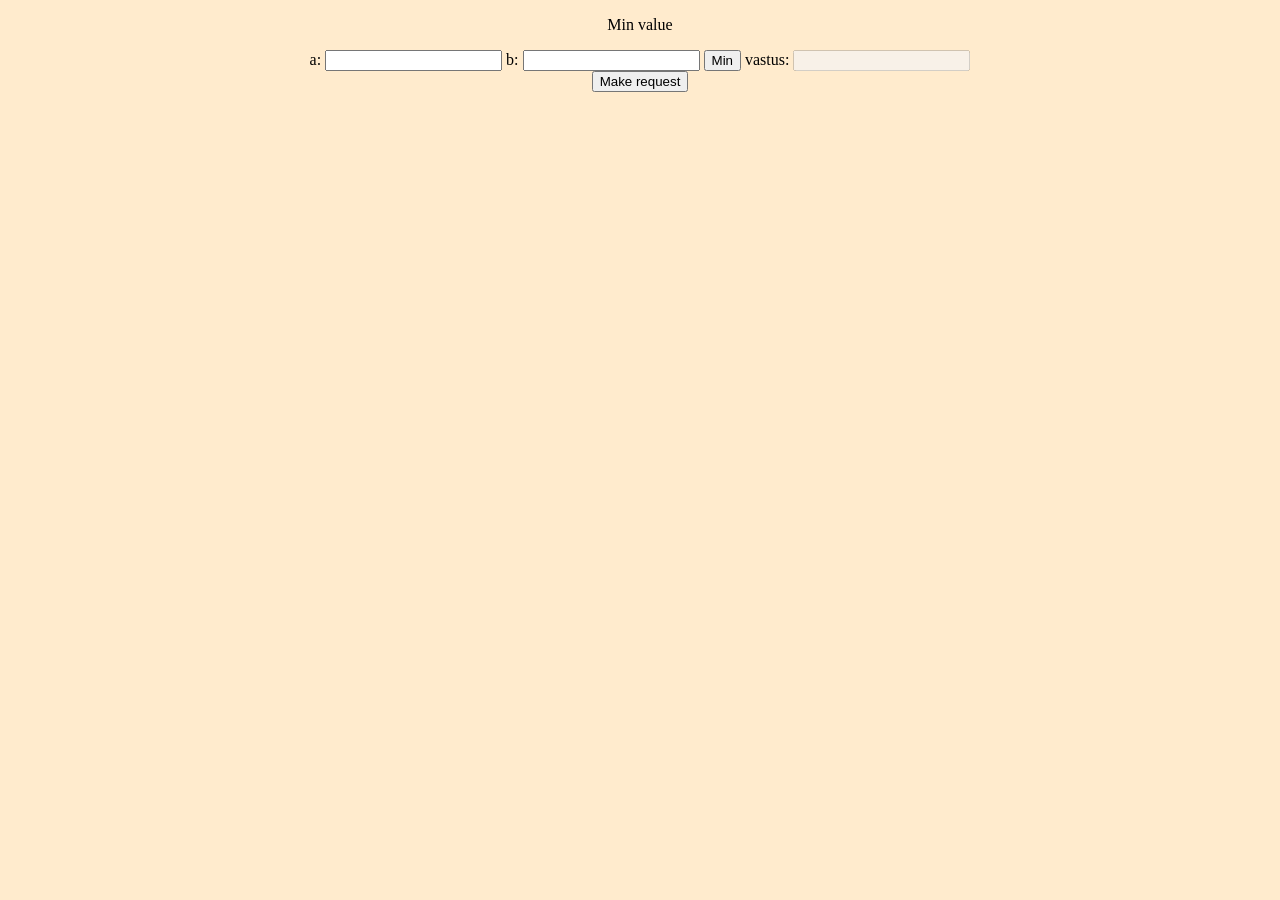
<file: src/main/resources/public/fetch.html>
<!DOCTYPE html>
<html lang="en">
<head>
    <meta charset="UTF-8">
    <title>Title</title>
    <link rel="stylesheet" href="style.css">
</head>
<body>
    <div class="content">
          <p>Min value</p>
          a: <input type="number" id="min_a">
          b: <input type="number" id="min_b">
          <button id="min_button" type="button">Min</button>
          vastus: <input id="min_answer" disabled/>
          <br />
          <button id="make_request_button">Make request</button>
    </div>
<script>
    let newEmployee = {
        name: 'Siim',
        address: 'Tallinn'
    }

    let postUrl = '/solution/employee/test';
    let getUrl = '/solution/employee/name?id=2';

    function makeRequest(){
        fetch(postUrl,
            {
                method: 'POST',
                headers: {
                    'Content-Type': 'application/json'
                },
                body: JSON.stringify(newEmployee)
            })
            .then(result => result.json())
            .then(function(result){
                // TODO write code
                alert(result.name);
            });
    }

    let requestButton = document.getElementById("make_request_button");
    requestButton.onclick = makeRequest;


    let min_a = document.getElementById("min_a");
    let min_b = document.getElementById("min_b");
    let min_answer = document.getElementById("min_answer");
    function pressButtonFunction() {
        let a = Number(min_a.value);
        let b = Number(min_b.value);
        if(a < b){
            min_answer.value = a;
        } else {
            min_answer.value = b;
        }
    }

    let element = document.getElementById("min_button");
    element.addEventListener("click", pressButtonFunction)

    let x = "abs" - "asdf";

    if(0 == " \r\n"){
        console.log("true")
    } else {
        console.log("false")
    }
</script>
</body>
</html>
</file>
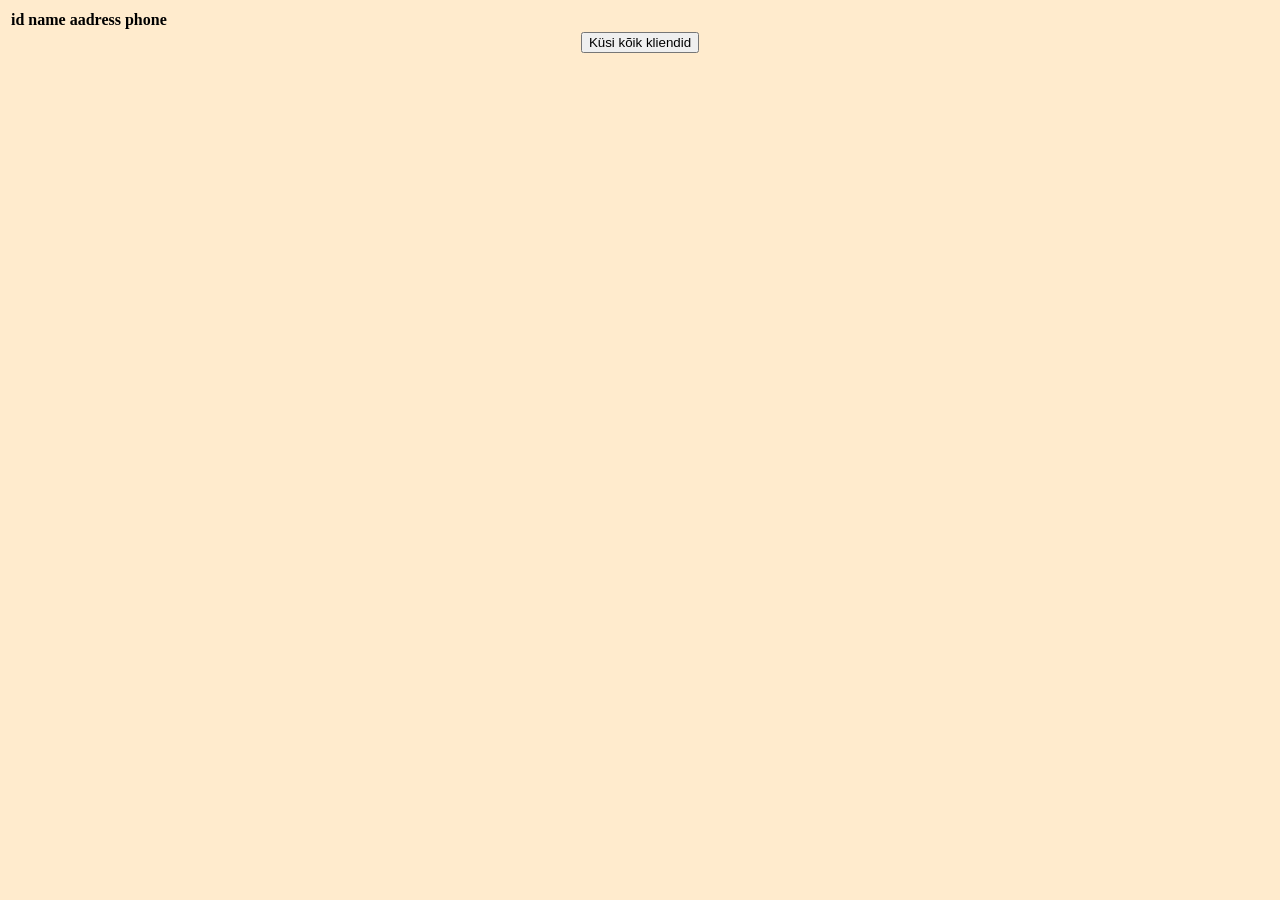
<file: src/main/resources/public/fetch_table.html>
<!DOCTYPE html>
<html lang="en">
<head>
    <meta charset="UTF-8">
    <title>Title</title>
    <link rel="stylesheet" href="style.css">
</head>
<body>
    <div class="content">

        <table id="employeesTable">
            <tr>
                <th>id</th>
                <th>name</th>
                <th>aadress</th>
                <th>phone</th>
            </tr>
        </table>
        <button id="allClientButton">Küsi kõik kliendid</button>
    </div>
<script>
    function getAllClients(){
        fetch("/solution/employee")
            .then(result => result.json())
            .then(function(result){
                let tableElement = document.getElementById("employeesTable");
                tableElement.innerHTML = "";
                for (let element of result) {
                    let newRowElement = document.createElement("tr");
                    tableElement.appendChild(newRowElement);
                    // id
                    let newCellElement = document.createElement("td");
                    newCellElement.innerText = element.id;
                    newRowElement.appendChild(newCellElement)
                    // name
                    newCellElement = document.createElement("td");
                    newCellElement.innerText = element.name;
                    newRowElement.appendChild(newCellElement)
                    // address
                    newCellElement = document.createElement("td");
                    newCellElement.innerText = element.address;
                    newRowElement.appendChild(newCellElement)
                    // phone
                    newCellElement = document.createElement("td");
                    newCellElement.innerText = element.phone;
                    newRowElement.appendChild(newCellElement)
                }
                console.log(result);
            })
    }

    let button = document.getElementById("allClientButton");
    button.onclick = getAllClients;
</script>
</body>
</html>
</file>
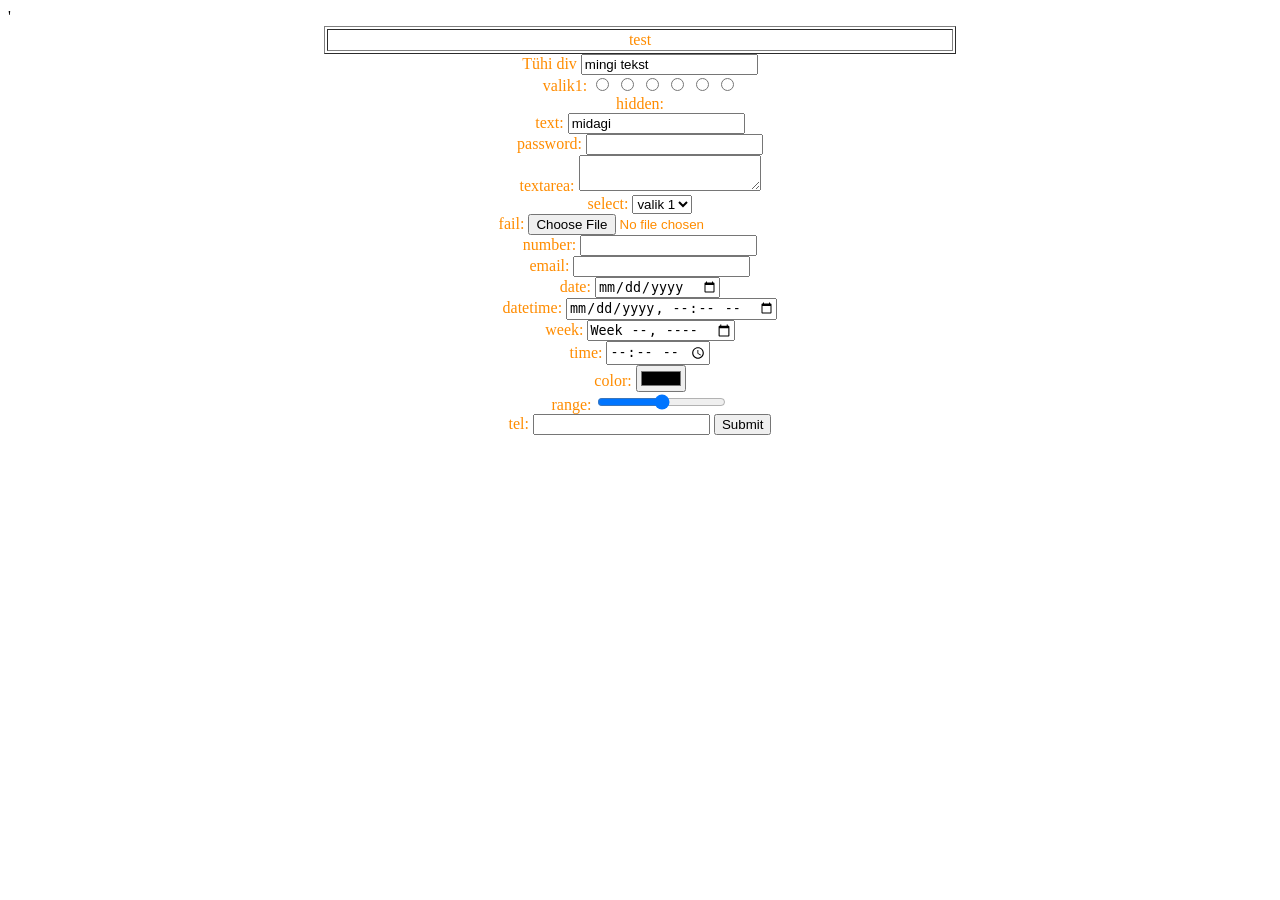
<file: src/main/resources/public/index3.html>
<!DOCTYPE html>
<html lang="en">
<head>
    <meta charset="UTF-8">
    <title>Title</title>'
    <style>
        div.test-class {color: darkorange;}
    </style>
</head>
<body>
<div class="test-class" style="text-align: center">
    <table style="margin-left:auto;margin-right:auto;" border="1" width="50%">
        <tr>
            <td>test</td>
        </tr>
    </table>
    <div id="container">
        Tühi div
    </div>
    <form method="post">
    valik1: <input type="radio" name="a">
    <input type="radio" name="a">
    <input type="radio" name="a">
    <input type="radio" name="b">
    <input type="radio" name="b">
    <input type="radio" name="b">
    <br>
    hidden: <input type="hidden">
    <br>
    text: <input id="textElement" type="text"/>
    <br>
    password: <input type="password"/>
    <br>
    textarea: <textarea name="aa"></textarea>
    <br>
    select:
    <select>
        <option>valik 1</option>
        <option>valik 2</option>
        <option>valik 3</option>
    </select>
    <br>
    fail: <input type="file"/>
    <br>
    number: <input type="number"/>
    <br>
    email: <input type="email"/>
    <br>
    date: <input type="date">
    <br>
    datetime: <input type="datetime-local">
    <br>
    week: <input type="week">
    <br>
    time: <input type="time">
    <br>
    color: <input type="color">
    <br>
    range: <input type="range">
    <br>
    tel: <input type="tel">
    <input type="submit">
    </form>

    <script>
        function calculateLoan(amount,months,interest = 10, name="John"){
            return months;
        }
        console.log(calculateLoan(1000, 36, 7, "John Snow"));
        console.log(calculateLoan(1000, 36, 7, "John", "A"));
        console.log(calculateLoan(1000, 36));
        console.log(calculateLoan());
        let element = document.getElementById("textElement");
        element.value = "midagi";
        let myElement = document.getElementById("container");
        let myNewElement = document.createElement("input");
        myElement.append(myNewElement);
        myNewElement.value="mingi tekst";
    </script>
</div>
</body>
</html>
</file>
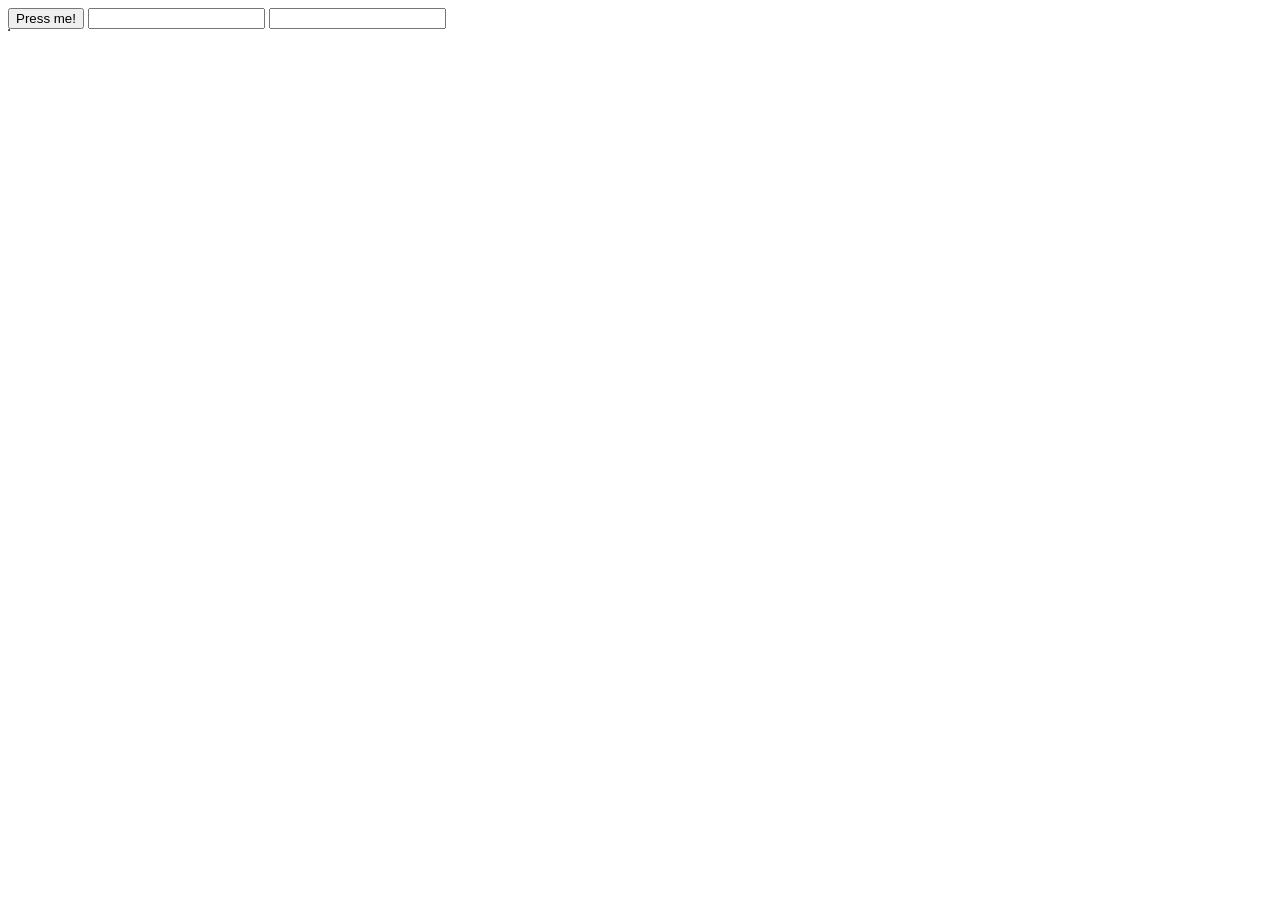
<file: src/main/resources/public/index_ylesanne.html>
<!DOCTYPE html>
<html lang="en">
<head>
    <meta charset="UTF-8">
    <title>Title</title>
</head>
<body>
    <button id="myButton">Press me!</button>
    <input id="myInput" type="number"/>
    <input id="myInput2" type="number"/>
    <table id="myTable" border="1">
    </table>
    <script>
        let myButton = document.getElementById("myButton");
        myButton.onclick = function(){
            let myInput = document.getElementById("myInput").value;
            let myInput2 = document.getElementById("myInput2").value;
            let myTable = document.getElementById("myTable");
            for(let j = 1; j <= myInput2; j++){
                let rowElement = document.createElement("tr");
                for(let i = 1; i <= myInput; i++){
                    let cellElement = document.createElement("td");
                    cellElement.innerText=i;
                    rowElement.append(cellElement);
                }
                myTable.append(rowElement);
            }
        }
        // Ülesanne nr 1: Luua nupp ja input väli
        // input väljale sisestatakse number
        // juhul kui vajutatakse nupule peab lisama tabelisse 1 rea
        // kus on nii mitu tulpa, kui sisestatud number
        // iga td sisu peab olema kui mitmes td ta on (1 -> n)

    </script>
</body>
</html>
</file>
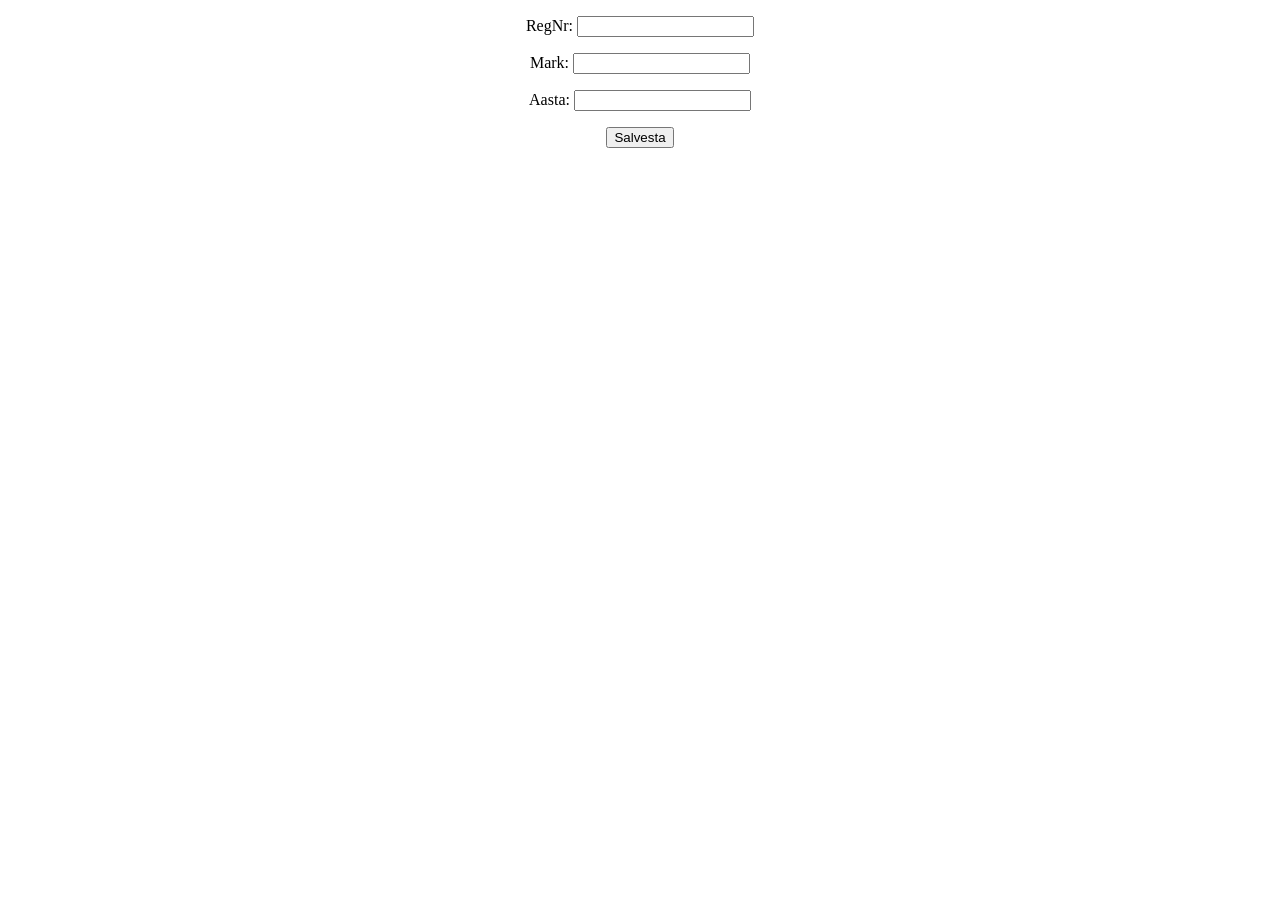
<file: src/main/resources/public/test.html>
<!DOCTYPE html>
<html lang="en">
<head>
    <meta charset="UTF-8">
    <title>Title</title>
</head>
<body>
<div style="text-align: center">
    <p>
        RegNr: <input id="regNr">
    </p>
    <p>
        Mark: <input id="brand"/>
    </p>
    <p>
        Aasta: <input id="year"/>
    </p>
    <button id="saveCarButton">Salvesta</button>

    <script>
        // TODO
    </script>
</div>
</body>
</html>
</file>
<file: src/main/resources/public/style.css>
body {background-color: blanchedalmond}
h1 {color: blanchedalmond}
a {text-decoration: none;color: blanchedalmond}
div.content {width: 100%; text-align:center;}
</file>
